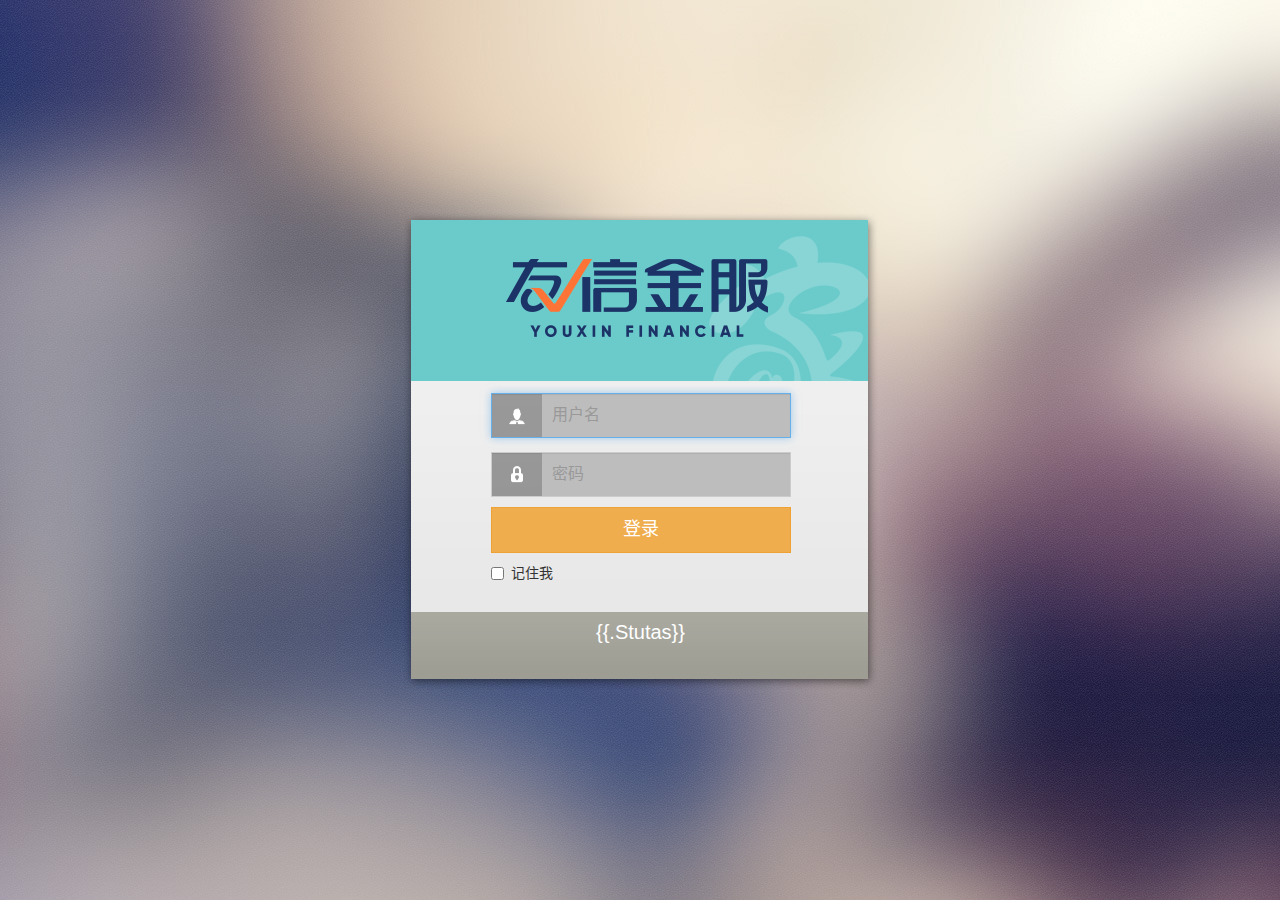
<file: index.html>
<!DOCTYPE html>
<html lang="zh-cn">
<head>
<meta charset="utf-8">
<meta http-equiv="X-UA-Compatible" content="IE=edge">
<meta name="viewport" content="width=device-width, initial-scale=1.0">
<title>统一登录平台</title>
<link href="css/bootstrap.min.css" rel="stylesheet">
<link href="css/signin.css" rel="stylesheet">
</head>
<style>
	.status {
	  margin-top:35px;
	  text-align: center;
	  font-size: 20px;
	  color: #FFFFFF;
	}
</style>
<body>
<div class="signin">
	<div class="signin-head"><img src="images/test/logo03-1.png" alt="" class="img-circle"></div>
	<form class="form-signin" action="http://tw06a306.sandai.net:8083/display" role="form" method="post">
		<input type="text" name="name" class="form-control" placeholder="用户名" required autofocus />
		<input type="password" name="pasw" class="form-control" placeholder="密码" required />
		<button class="btn btn-lg btn-warning btn-block" type="submit">登录</button>
		<label class="checkbox">
			<input type="checkbox" value="remember-me"> 记住我
		</label>
		<p class="status">{{.Stutas}}</p>
	</form>
</div>
</body>
</html>
</file>
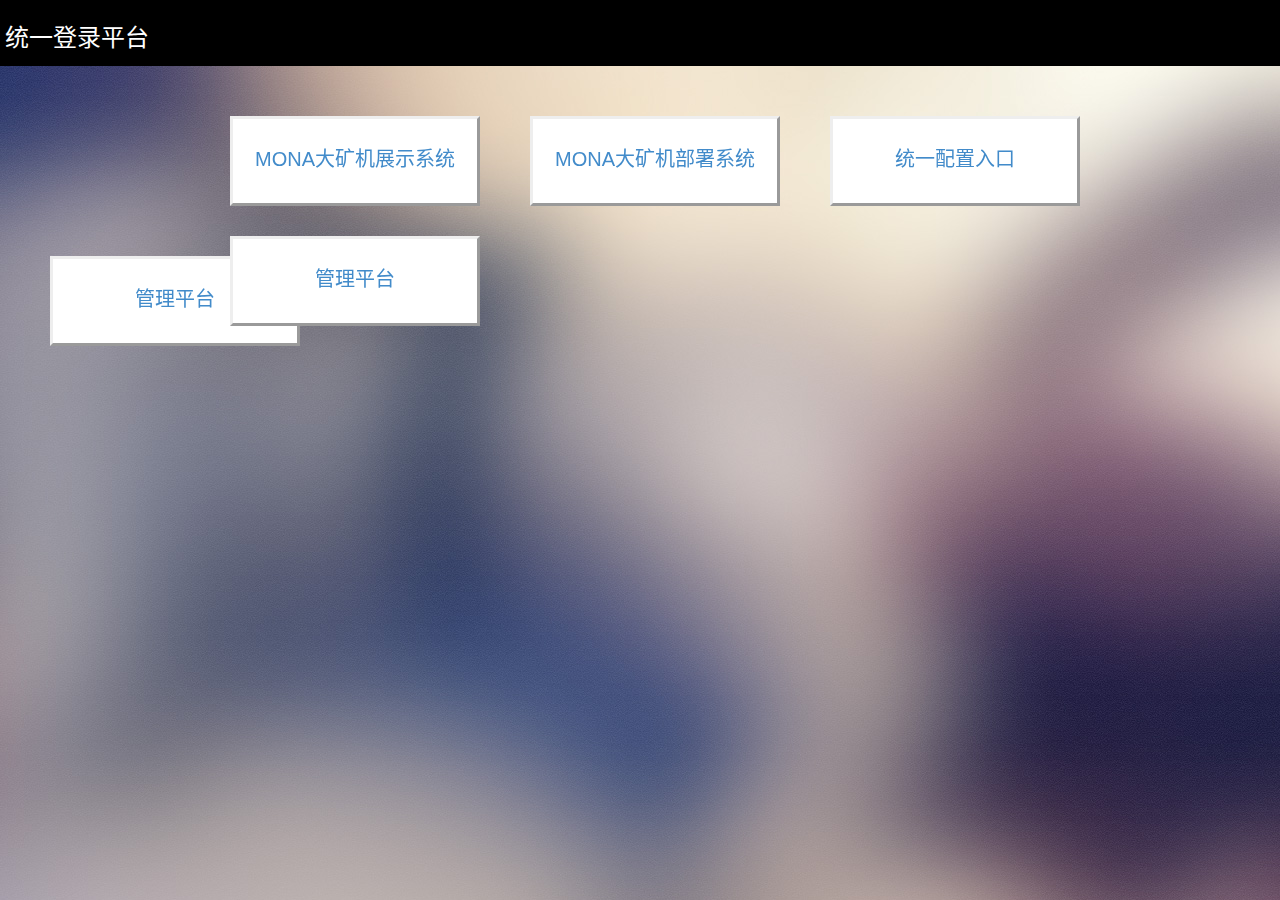
<file: display.html>
<!DOCTYPE html>
<html lang="zh-cn">
<head>
<meta charset="utf-8">
<meta http-equiv="X-UA-Compatible" content="IE=edge">
<meta name="viewport" content="width=device-width, initial-scale=1.0">
<title>统一登录平台</title>
<link href="css/bootstrap.min.css" rel="stylesheet">
<link href="css/signin.css" rel="stylesheet">
    <style>
        #header {
            background-color:black;
            color:white;
            text-align:left;
            padding:5px;
        }
        #node1 {
		    background-color:#fff;
            border-style:outset;
            border-width:3px;
		    font-size:20px;
            text-align:center;
            line-height:60px;
		    height:90px;
		    width:250px;
		    float:left;
		    padding:10px;
		    margin-top:50px;
		    margin-left:230px 		
        }
        #node2 {
        	background-color:#fff;
            border-style:outset;
            border-width:3px;
		    font-size:20px;
            text-align:center;
            line-height:60px;
		    height:90px;
		    width:250px;
		    float:left;
		    padding:10px;
		    margin-top:50px;
		    margin-left:50px 
        }
        #node3 {
        background-color:#fff;
        border-style:outset;
        border-width:3px;
		    font-size:20px;
        text-align:center;
        line-height:60px;
		    height:90px;
		    width:250px;
		    padding:10px;
		    margin-top:170px;
        float: left;  
        position: absolute;
        left: 230px;      	
        }
        /* Float Shadow */
        .hvr-float-shadow {
          display: inline-block;
          vertical-align: middle;
          -webkit-transform: perspective(1px) translateZ(0);
          transform: perspective(1px) translateZ(0);
          box-shadow: 0 0 1px rgba(0, 0, 0, 0);
          position: relative;
          -webkit-transition-duration: 0.3s;
          transition-duration: 0.3s;
          -webkit-transition-property: transform;
          transition-property: transform;
        }
        .hvr-float-shadow:before {
          pointer-events: none;
          position: absolute;
          z-index: -1;
          content: '';
          top: 100%;
          left: 5%;
          height: 10px;
          width: 90%;
          opacity: 0;
          background: -webkit-radial-gradient(center, ellipse, rgba(0, 0, 0, 0.35) 0%, rgba(0, 0, 0, 0) 80%);
          background: radial-gradient(ellipse at center, rgba(0, 0, 0, 0.35) 0%, rgba(0, 0, 0, 0) 80%);
          /* W3C */
          -webkit-transition-duration: 0.3s;
          transition-duration: 0.3s;
          -webkit-transition-property: transform, opacity;
          transition-property: transform, opacity;
        }
        .hvr-float-shadow:hover, .hvr-float-shadow:focus, .hvr-float-shadow:active {
          -webkit-transform: translateY(-5px);
          transform: translateY(-5px);
          /* move the element up by 5px */
        }
        .hvr-float-shadow:hover:before, .hvr-float-shadow:focus:before, .hvr-float-shadow:active:before {
          opacity: 1;
          -webkit-transform: translateY(5px);
          transform: translateY(5px);
          /* move the element down by 5px (it will stay in place because it's attached to the element that also moves up 5px) */
        }
    </style>
</head>
<body>
    <div id="header">
      <h3>统一登录平台</h3>
    </div> 
    <div id="node1" class="hvr-float-shadow">
    	<a href="http://tw06a306.sandai.net:8080/hostname">MONA大矿机展示系统</a>
    </div>
    <div id="node2" class="hvr-float-shadow">
    	<a href="http://tw13c217.sandai.net:8081/deploy">MONA大矿机部署系统</a>
    </div>
    <div id="node2" class="hvr-float-shadow">
    	<a href="http://tw06a1523.sandai.net:8500">统一配置入口</a>
    </div>
    <div id="node2" class="hvr-float-shadow">
    	<a href="#">管理平台</a>
    </div>
    <div id="node3" class="hvr-float-shadow">
    	<a href="#">管理平台</a>
    </div> 
</body>
</html>
</file>
<file: css/signin.css>
body {
	background:url(../images/login_bg_0.jpg) #f8f6e9;
}

.signin {
	width:477px;
	height:479px;
	background:url(../images/login_bg.png) no-repeat;
	margin:0 auto;
	
	position:absolute;
	top:50%;
	left:50%;
	margin-top:-239px;
	margin-left:-238px;
}
.signin-head {
	margin:0 auto;
	padding-top:35px;
	width:479px;
}
.form-signin {
  max-width: 330px;
  padding: 43px 15px 15px 15px;
  margin: 0 auto;
}
.form-signin .checkbox {
  margin-bottom: 10px;
}
.form-signin .checkbox {
  font-weight: normal;
}
.form-signin .form-control {
  position: relative;
  font-size: 16px;
  height: auto;
  padding: 10px;
  -webkit-box-sizing: border-box;
     -moz-box-sizing: border-box;
          box-sizing: border-box;
}
.form-signin .form-control:focus {
  z-index: 2;
}
.form-signin input[type="text"] {
  margin-bottom: 14px;
  border-radius: 0;
  background: url(../images/login_user.png) 0 0 #bdbdbd no-repeat;
  padding-left:60px;
  color:#FFFFFF;
}
.form-signin input[type="password"] {
  margin-bottom: 10px;
  border-radius: 0;
  background: url(../images/login_pas.png) 0 0 #bdbdbd no-repeat;
  padding-left:60px;
  color:#FFFFFF;
}
.form-signin button {
  border-radius: 0;
}
.status {
  margin-top:35px;
  text-align: center;
  font-size: 20px;
  color: #FFFFFF;
}
</file>
